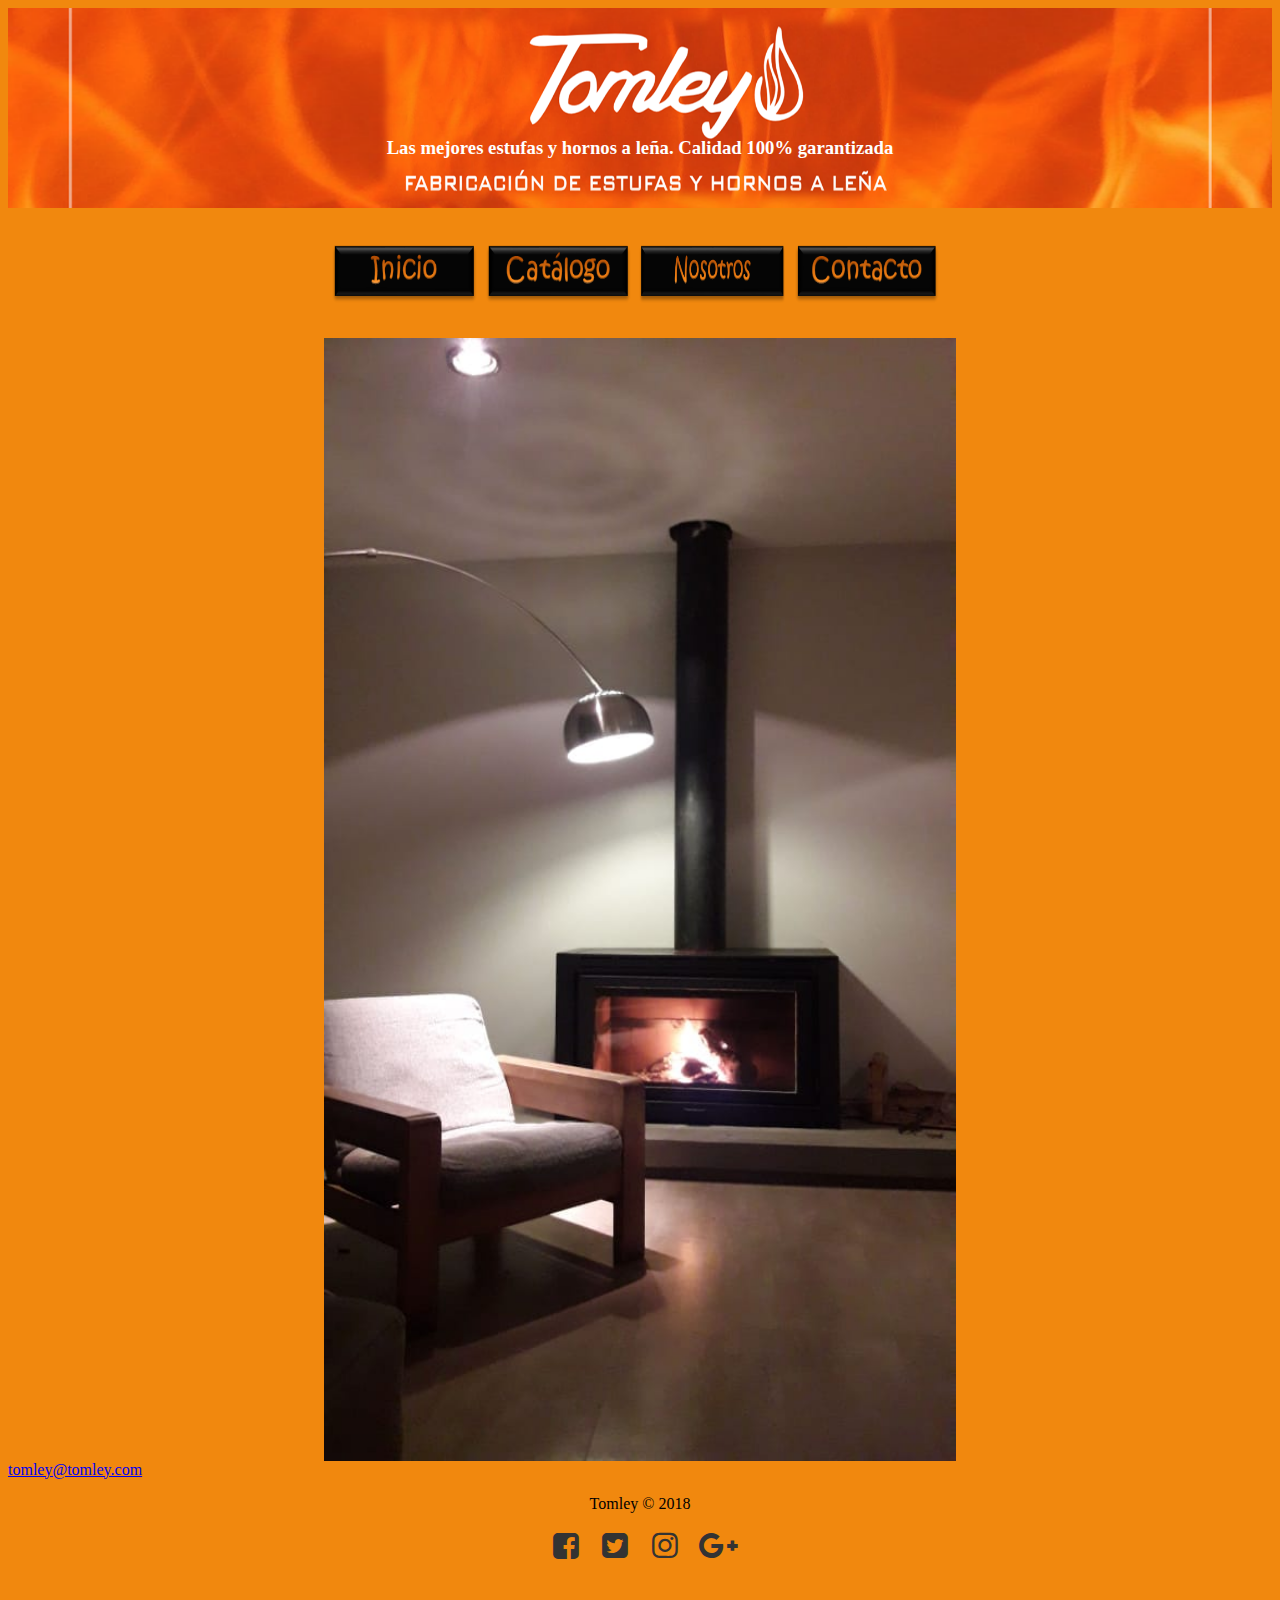
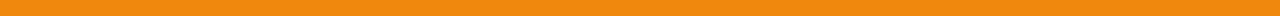
<file: index.html>
<html>
    <head>        
        <title>Estufas a Leña</title>
        <script type="text/javascript"></script>
		<link rel="css/estiloMain.css">
		<meta charset="utf-8">
   		<meta name="viewport" content="width=device-width, user-scalable=no, initial-scale=1, maxium-scale=1, minium-scale=1">
    	<link rel="stylesheet" href="css/fontello.css">
        <link href="css/estilo.css" rel="stylesheet" type="text/css"/>
    </head>
    <body>
    	<main>
	    	<section class="logo">
				<img src="img/tomley.png" alt="logo" width="1600" height="200"/>
				<div class="tomley">
					<h3>Las mejores estufas y hornos a leña. Calidad 100% garantizada</h3>
				</div>
			</section> 

    <div class="menu">
	    <nav>
		    <ul>
				<a href="index.html"><img src="img/inicios.png" alt="Home" width="150" height="80"/></a>
				<a href="catalogo.html"> <img src="img/catalogo.png" alt="Catalogo" width="150" height="80"/></a>
				<a href="nosotros.html"> <img src="img/nosotros.png" alt="nosotros" width="150" height="80"/></a>
				<a href="contacto.html"> <img src="img/botoncontacto.png" alt="Contacto" width="150" height="80"/></a>	    
		    </ul>
	   </nav>
	   <section class="estufa_central">
	   		<div>
				<img src="img/estufag300.jpg" alt="estufag300" width="50%" />
			</div>		
		</section> 
	</div>
	<section>
		<div class="contenedor"></div>
			<a href="mailto:tomley@tomle.com?subject=Consulta">tomley@tomley.com</a>
	</section>
</main>  
<footer>
		<div class="footer">
			<p class="copy">Tomley &copy; 2018</p>
			<div class="sociales">
				<a href="#" class="icon-facebook"></a>
				<a href="#" class="icon-twitter"></a>
				<a href="#" class="icon-instagram"></a>
				<a href="#" class="icon-gplus"></a>
			</div>	
		</div>
	</footer>
  
             
    </body>
</html>
</file>
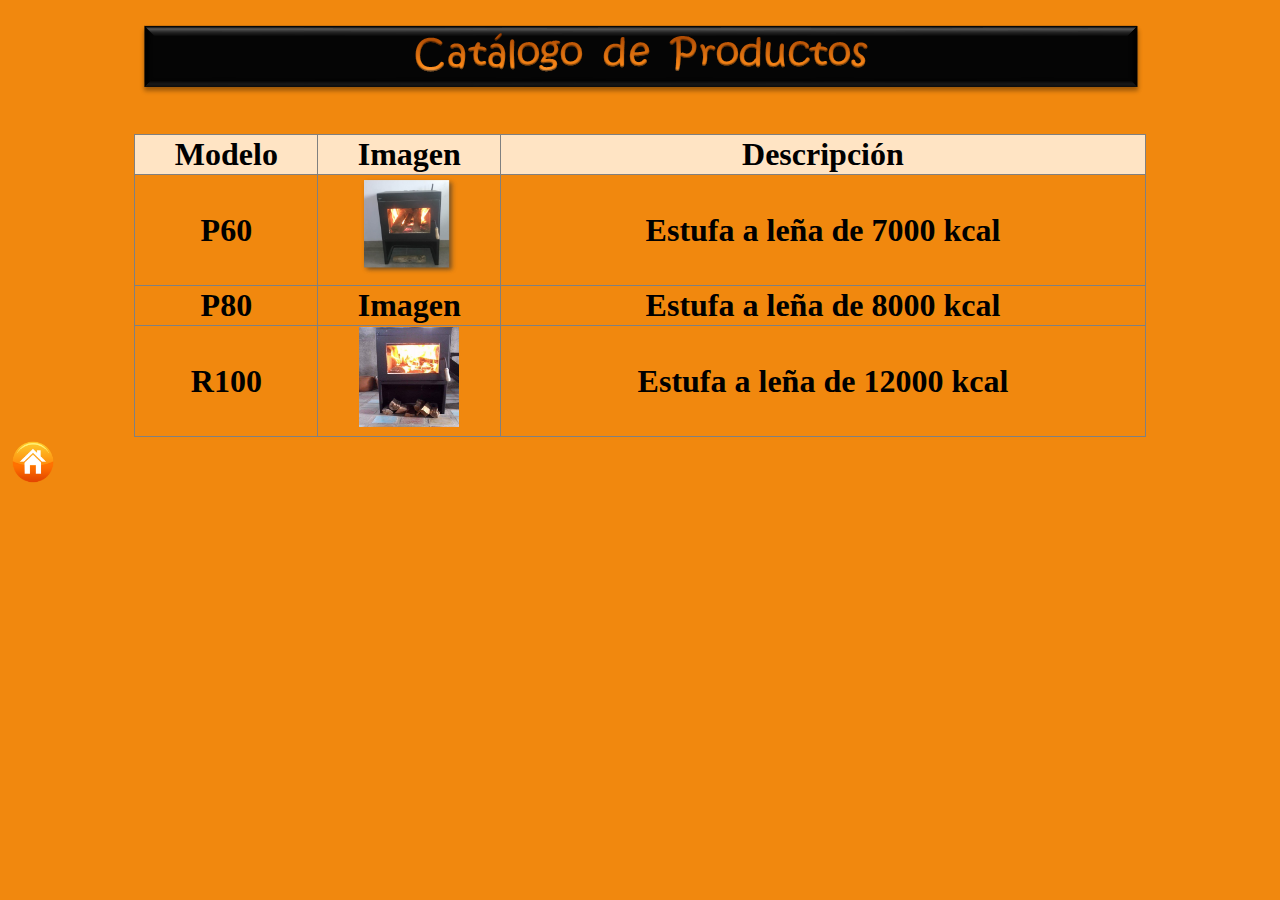
<file: catalogo.html>
<!DOCTYPE html>
<!--
To change this license header, choose License Headers in Project Properties.
To change this template file, choose Tools | Templates
and open the template in the editor.
-->
<html>
    <head>
        <title>Catálogo</title>
        <meta charset="UTF-8">
        <meta name="viewport" content="width=device-width, initial-scale=1.0">
        <link href="css/estilo.css" rel="stylesheet" type="text/css"/>       
    </head>
    <body>
    <p class="titulo"><img src="img/catalogolargo.png" alt="logo" /></p> 
    <table border="1" class="tabla" align="center">
        <tr style="background: bisque">
            <td>Modelo</td><td>Imagen</td><td>Descripción</td>
        </tr>
        <tr>
            <td>P60</td><td><img src="img/p60.png" alt="p60" width="100" height="100" /></td> <td>Estufa a leña de 7000 kcal</td>
        </tr>
        <tr>
            <td>P80</td><td>Imagen</td> <td>Estufa a leña de 8000 kcal</td>
        </tr>
        <tr>
            <td>R100</td><td><img src="img/r100.png" alt="r100" width="100" height="100"/></td> <td>Estufa a leña de 12000 kcal</td>
        </tr> 
    </table>
    <a href="index.html"><img src="img/inicio.png" alt="Home" width="50" height="50"/></a>
    </body>
</html>
</file>
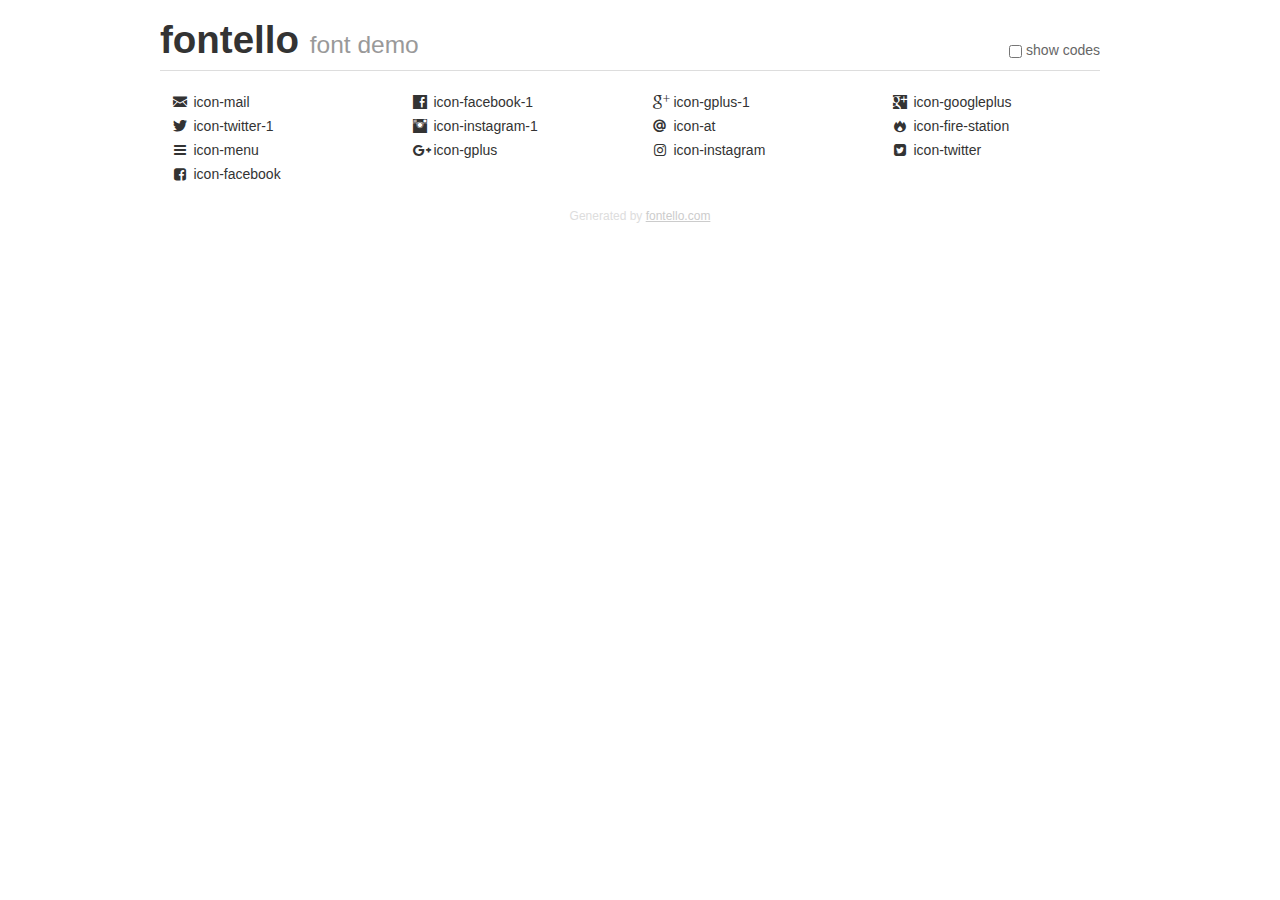
<file: fontello/demo.html>
<!DOCTYPE html>
<html>
  <head><!--[if lt IE 9]><script language="javascript" type="text/javascript" src="//html5shim.googlecode.com/svn/trunk/html5.js"></script><![endif]-->
    <meta charset="UTF-8"><style>/*
 * Bootstrap v2.2.1
 *
 * Copyright 2012 Twitter, Inc
 * Licensed under the Apache License v2.0
 * http://www.apache.org/licenses/LICENSE-2.0
 *
 * Designed and built with all the love in the world @twitter by @mdo and @fat.
 */
.clearfix {
  *zoom: 1;
}
.clearfix:before,
.clearfix:after {
  display: table;
  content: "";
  line-height: 0;
}
.clearfix:after {
  clear: both;
}
html {
  font-size: 100%;
  -webkit-text-size-adjust: 100%;
  -ms-text-size-adjust: 100%;
}
a:focus {
  outline: thin dotted #333;
  outline: 5px auto -webkit-focus-ring-color;
  outline-offset: -2px;
}
a:hover,
a:active {
  outline: 0;
}
button,
input,
select,
textarea {
  margin: 0;
  font-size: 100%;
  vertical-align: middle;
}
button,
input {
  *overflow: visible;
  line-height: normal;
}
button::-moz-focus-inner,
input::-moz-focus-inner {
  padding: 0;
  border: 0;
}
body {
  margin: 0;
  font-family: "Helvetica Neue", Helvetica, Arial, sans-serif;
  font-size: 14px;
  line-height: 20px;
  color: #333;
  background-color: #fff;
}
a {
  color: #08c;
  text-decoration: none;
}
a:hover {
  color: #005580;
  text-decoration: underline;
}
.row {
  margin-left: -20px;
  *zoom: 1;
}
.row:before,
.row:after {
  display: table;
  content: "";
  line-height: 0;
}
.row:after {
  clear: both;
}
[class*="span"] {
  float: left;
  min-height: 1px;
  margin-left: 20px;
}
.container,
.navbar-static-top .container,
.navbar-fixed-top .container,
.navbar-fixed-bottom .container {
  width: 940px;
}
.span12 {
  width: 940px;
}
.span11 {
  width: 860px;
}
.span10 {
  width: 780px;
}
.span9 {
  width: 700px;
}
.span8 {
  width: 620px;
}
.span7 {
  width: 540px;
}
.span6 {
  width: 460px;
}
.span5 {
  width: 380px;
}
.span4 {
  width: 300px;
}
.span3 {
  width: 220px;
}
.span2 {
  width: 140px;
}
.span1 {
  width: 60px;
}
[class*="span"].pull-right,
.row-fluid [class*="span"].pull-right {
  float: right;
}
.container {
  margin-right: auto;
  margin-left: auto;
  *zoom: 1;
}
.container:before,
.container:after {
  display: table;
  content: "";
  line-height: 0;
}
.container:after {
  clear: both;
}
p {
  margin: 0 0 10px;
}
.lead {
  margin-bottom: 20px;
  font-size: 21px;
  font-weight: 200;
  line-height: 30px;
}
small {
  font-size: 85%;
}
h1 {
  margin: 10px 0;
  font-family: inherit;
  font-weight: bold;
  line-height: 20px;
  color: inherit;
  text-rendering: optimizelegibility;
}
h1 small {
  font-weight: normal;
  line-height: 1;
  color: #999;
}
h1 {
  line-height: 40px;
}
h1 {
  font-size: 38.5px;
}
h1 small {
  font-size: 24.5px;
}
body {
  margin-top: 90px;
}
.header {
  position: fixed;
  top: 0;
  left: 50%;
  margin-left: -480px;
  background-color: #fff;
  border-bottom: 1px solid #ddd;
  padding-top: 10px;
  z-index: 10;
}
.footer {
  color: #ddd;
  font-size: 12px;
  text-align: center;
  margin-top: 20px;
}
.footer a {
  color: #ccc;
  text-decoration: underline;
}
.the-icons {
  font-size: 14px;
  line-height: 24px;
}
.switch {
  position: absolute;
  right: 0;
  bottom: 10px;
  color: #666;
}
.switch input {
  margin-right: 0.3em;
}
.codesOn .i-name {
  display: none;
}
.codesOn .i-code {
  display: inline;
}
.i-code {
  display: none;
}
@font-face {
      font-family: 'fontello';
      src: url('./font/fontello.eot?93598947');
      src: url('./font/fontello.eot?93598947#iefix') format('embedded-opentype'),
           url('./font/fontello.woff?93598947') format('woff'),
           url('./font/fontello.ttf?93598947') format('truetype'),
           url('./font/fontello.svg?93598947#fontello') format('svg');
      font-weight: normal;
      font-style: normal;
    }
     
     
    .demo-icon
    {
      font-family: "fontello";
      font-style: normal;
      font-weight: normal;
      speak: none;
     
      display: inline-block;
      text-decoration: inherit;
      width: 1em;
      margin-right: .2em;
      text-align: center;
      /* opacity: .8; */
     
      /* For safety - reset parent styles, that can break glyph codes*/
      font-variant: normal;
      text-transform: none;
     
      /* fix buttons height, for twitter bootstrap */
      line-height: 1em;
     
      /* Animation center compensation - margins should be symmetric */
      /* remove if not needed */
      margin-left: .2em;
     
      /* You can be more comfortable with increased icons size */
      /* font-size: 120%; */
     
      /* Font smoothing. That was taken from TWBS */
      -webkit-font-smoothing: antialiased;
      -moz-osx-font-smoothing: grayscale;
     
      /* Uncomment for 3D effect */
      /* text-shadow: 1px 1px 1px rgba(127, 127, 127, 0.3); */
    }
     </style>
    <link rel="stylesheet" href="css/animation.css"><!--[if IE 7]><link rel="stylesheet" href="css/" + font.fontname + "-ie7.css"><![endif]-->
    <script>
      function toggleCodes(on) {
        var obj = document.getElementById('icons');
      
        if (on) {
          obj.className += ' codesOn';
        } else {
          obj.className = obj.className.replace(' codesOn', '');
        }
      }
      
    </script>
  </head>
  <body>
    <div class="container header">
      <h1>fontello <small>font demo</small></h1>
      <label class="switch">
        <input type="checkbox" onclick="toggleCodes(this.checked)">show codes
      </label>
    </div>
    <div class="container" id="icons">
      <div class="row">
        <div class="the-icons span3" title="Code: 0xe800"><i class="demo-icon icon-mail">&#xe800;</i> <span class="i-name">icon-mail</span><span class="i-code">0xe800</span></div>
        <div class="the-icons span3" title="Code: 0xe801"><i class="demo-icon icon-facebook-1">&#xe801;</i> <span class="i-name">icon-facebook-1</span><span class="i-code">0xe801</span></div>
        <div class="the-icons span3" title="Code: 0xe802"><i class="demo-icon icon-gplus-1">&#xe802;</i> <span class="i-name">icon-gplus-1</span><span class="i-code">0xe802</span></div>
        <div class="the-icons span3" title="Code: 0xe803"><i class="demo-icon icon-googleplus">&#xe803;</i> <span class="i-name">icon-googleplus</span><span class="i-code">0xe803</span></div>
      </div>
      <div class="row">
        <div class="the-icons span3" title="Code: 0xe804"><i class="demo-icon icon-twitter-1">&#xe804;</i> <span class="i-name">icon-twitter-1</span><span class="i-code">0xe804</span></div>
        <div class="the-icons span3" title="Code: 0xe805"><i class="demo-icon icon-instagram-1">&#xe805;</i> <span class="i-name">icon-instagram-1</span><span class="i-code">0xe805</span></div>
        <div class="the-icons span3" title="Code: 0xe806"><i class="demo-icon icon-at">&#xe806;</i> <span class="i-name">icon-at</span><span class="i-code">0xe806</span></div>
        <div class="the-icons span3" title="Code: 0xe817"><i class="demo-icon icon-fire-station">&#xe817;</i> <span class="i-name">icon-fire-station</span><span class="i-code">0xe817</span></div>
      </div>
      <div class="row">
        <div class="the-icons span3" title="Code: 0xf0c9"><i class="demo-icon icon-menu">&#xf0c9;</i> <span class="i-name">icon-menu</span><span class="i-code">0xf0c9</span></div>
        <div class="the-icons span3" title="Code: 0xf0d5"><i class="demo-icon icon-gplus">&#xf0d5;</i> <span class="i-name">icon-gplus</span><span class="i-code">0xf0d5</span></div>
        <div class="the-icons span3" title="Code: 0xf16d"><i class="demo-icon icon-instagram">&#xf16d;</i> <span class="i-name">icon-instagram</span><span class="i-code">0xf16d</span></div>
        <div class="the-icons span3" title="Code: 0xf304"><i class="demo-icon icon-twitter">&#xf304;</i> <span class="i-name">icon-twitter</span><span class="i-code">0xf304</span></div>
      </div>
      <div class="row">
        <div class="the-icons span3" title="Code: 0xf308"><i class="demo-icon icon-facebook">&#xf308;</i> <span class="i-name">icon-facebook</span><span class="i-code">0xf308</span></div>
      </div>
    </div>
    <div class="container footer">Generated by <a href="http://fontello.com">fontello.com</a></div>
  </body>
</html>
</file>
<file: css/fontello.css>
@font-face {
  font-family: 'fontello';
  src: url('../font/fontello.eot?26050613');
  src: url('../font/fontello.eot?26050613#iefix') format('embedded-opentype'),
       url('../font/fontello.woff2?26050613') format('woff2'),
       url('../font/fontello.woff?26050613') format('woff'),
       url('../font/fontello.ttf?26050613') format('truetype'),
       url('../font/fontello.svg?26050613#fontello') format('svg');
  font-weight: normal;
  font-style: normal;
}
/* Chrome hack: SVG is rendered more smooth in Windozze. 100% magic, uncomment if you need it. */
/* Note, that will break hinting! In other OS-es font will be not as sharp as it could be */
/*
@media screen and (-webkit-min-device-pixel-ratio:0) {
  @font-face {
    font-family: 'fontello';
    src: url('../font/fontello.svg?26050613#fontello') format('svg');
  }
}
*/
 
 [class^="icon-"]:before, [class*=" icon-"]:before {
  font-family: "fontello";
  font-style: normal;
  font-weight: normal;
  speak: none;
 
  display: inline-block;
  text-decoration: inherit;
  width: 1em;
  margin-right: .2em;
  text-align: center;
  /* opacity: .8; */
 
  /* For safety - reset parent styles, that can break glyph codes*/
  font-variant: normal;
  text-transform: none;
 
  /* fix buttons height, for twitter bootstrap */
  line-height: 1em;
 
  /* Animation center compensation - margins should be symmetric */
  /* remove if not needed */
  margin-left: .2em;
 
  /* you can be more comfortable with increased icons size */
  /* font-size: 120%; */
 
  /* Font smoothing. That was taken from TWBS */
  -webkit-font-smoothing: antialiased;
  -moz-osx-font-smoothing: grayscale;
 
  /* Uncomment for 3D effect */
  /* text-shadow: 1px 1px 1px rgba(127, 127, 127, 0.3); */
}
 
.icon-mail:before { content: '\e800'; } /* '' */
.icon-facebook-1:before { content: '\e801'; } /* '' */
.icon-gplus-1:before { content: '\e802'; } /* '' */
.icon-googleplus:before { content: '\e803'; } /* '' */
.icon-twitter-1:before { content: '\e804'; } /* '' */
.icon-instagram-1:before { content: '\e805'; } /* '' */
.icon-at:before { content: '\e806'; } /* '' */
.icon-fire-station:before { content: '\e817'; } /* '' */
.icon-menu:before { content: '\f0c9'; } /* '' */
.icon-gplus:before { content: '\f0d5'; } /* '' */
.icon-instagram:before { content: '\f16d'; } /* '' */
.icon-twitter:before { content: '\f304'; } /* '' */
.icon-facebook:before { content: '\f308'; } /* '' */
</file>
<file: css/estilo.css>
@import url('catalogo.css');
@import url('footer.css');
@import url('logo.css');
@import url('estufa_central.css');

body {
    background: #f1880e;
}

.contenedor {
	margin: auto;
	width: 98%;
}

.menu{
    text-align: center;
    width:100%;
    margin-top: 60px;
    flex-wrap: wrap;
}

.menu img{

}
.menu nav {
	margin: auto;
	margin-left: -50px;
	margin-top: -30px;
	margin-bottom: 0px;
}

.menu a {
	padding: 0px;
}
</file>
<file: fontello/css/animation.css>
/*
   Animation example, for spinners
*/
.animate-spin {
  -moz-animation: spin 2s infinite linear;
  -o-animation: spin 2s infinite linear;
  -webkit-animation: spin 2s infinite linear;
  animation: spin 2s infinite linear;
  display: inline-block;
}
@-moz-keyframes spin {
  0% {
    -moz-transform: rotate(0deg);
    -o-transform: rotate(0deg);
    -webkit-transform: rotate(0deg);
    transform: rotate(0deg);
  }

  100% {
    -moz-transform: rotate(359deg);
    -o-transform: rotate(359deg);
    -webkit-transform: rotate(359deg);
    transform: rotate(359deg);
  }
}
@-webkit-keyframes spin {
  0% {
    -moz-transform: rotate(0deg);
    -o-transform: rotate(0deg);
    -webkit-transform: rotate(0deg);
    transform: rotate(0deg);
  }

  100% {
    -moz-transform: rotate(359deg);
    -o-transform: rotate(359deg);
    -webkit-transform: rotate(359deg);
    transform: rotate(359deg);
  }
}
@-o-keyframes spin {
  0% {
    -moz-transform: rotate(0deg);
    -o-transform: rotate(0deg);
    -webkit-transform: rotate(0deg);
    transform: rotate(0deg);
  }

  100% {
    -moz-transform: rotate(359deg);
    -o-transform: rotate(359deg);
    -webkit-transform: rotate(359deg);
    transform: rotate(359deg);
  }
}
@-ms-keyframes spin {
  0% {
    -moz-transform: rotate(0deg);
    -o-transform: rotate(0deg);
    -webkit-transform: rotate(0deg);
    transform: rotate(0deg);
  }

  100% {
    -moz-transform: rotate(359deg);
    -o-transform: rotate(359deg);
    -webkit-transform: rotate(359deg);
    transform: rotate(359deg);
  }
}
@keyframes spin {
  0% {
    -moz-transform: rotate(0deg);
    -o-transform: rotate(0deg);
    -webkit-transform: rotate(0deg);
    transform: rotate(0deg);
  }

  100% {
    -moz-transform: rotate(359deg);
    -o-transform: rotate(359deg);
    -webkit-transform: rotate(359deg);
    transform: rotate(359deg);
  }
}
</file>
